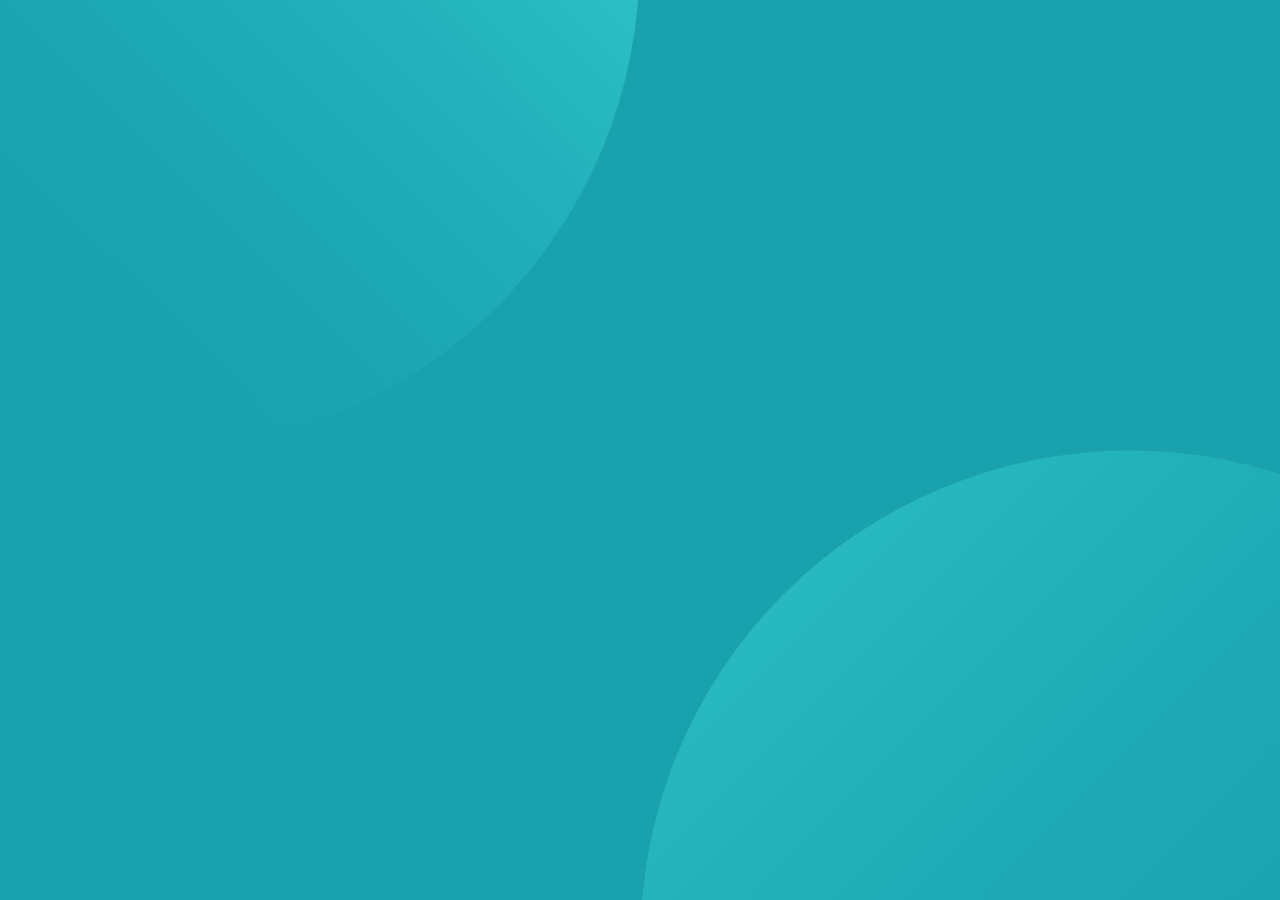
<file: pokeAPI/index.html>
<!DOCTYPE html>
<html lang="en">
<head>
  <meta charset="UTF-8">
  <meta http-equiv="X-UA-Compatible" content="IE=edge">
  <meta name="viewport" content="width=device-width, initial-scale=1.0">
  <link rel="stylesheet" href="css/normalize.css">
  <link rel="shortcut icon" href="/images/pokebola-favicon.png" type="image/x-icon">
  <link rel="preconnect" href="https://fonts.googleapis.com">
  <link rel="preconnect" href="https://fonts.gstatic.com" crossorigin>
  <link href="https://fonts.googleapis.com/css2?family=Kumbh+Sans:wght@400;700&display=swap" rel="stylesheet">
  <link rel="stylesheet" href="/pokeAPI/css/estilos.css">
  <title>Poke API</title>
</head>
<body>
  <main class="flex"></main>

  <template id="card">
    <article class="card">
      <img
        src="./images/bg-pattern-card.svg"
        alt="imagen header card"
        class="card-header"
      />
      <div class="card-body">
        <img
          src="./images/image-victor.jpg"
          alt="imagen de vitoko"
          class="card-body-img"
        />
        <h1 class="card-body-title">
          Victor charst
          <span>26</span>
        </h1>
        <p class="card-body-text">London</p>
      </div>
      <div class="card-footer">
        <div class="card-footer-social">
          <h3>80K</h3>
          <p>Ataque</p>
        </div>
        <div class="card-footer-social">
          <h3>803K</h3>
          <p>Ataque Especial</p>
        </div>
        <div class="card-footer-social">
          <h3>1.4K</h3>
          <p>Defensa</p>
        </div>
      </div>
    </article>
  </template>

  <script src="./js/app.js"></script>
</body>
</html>
</file>
<file: pokeAPI/css/estilos.css>
:root {
  --dark-cyan: hsl(185, 75%, 39%);
  --very-dark-desaturated-blue: hsl(229, 23%, 23%);
  --dark-grayish-blue: hsl(227, 10%, 46%);
  --dark-gray: hsl(0, 0%, 59%);
}

html {
  -webkit-box-sizing: border-box;
          box-sizing: border-box;
  font-size: 62.5%;
}

*, *:before, *:after {
  -webkit-box-sizing: inherit;
          box-sizing: inherit;
}

body {
  font-family: 'Kumbh Sans', sans-serif;
  background-color: var(--dark-cyan);
  background-image: url("/pokeAPI/images/bg-pattern-top.svg"), url("/pokeAPI/images/bg-pattern-bottom.svg");
  background-repeat: no-repeat, no-repeat;
  background-position: right 50vw bottom 50vh, left 50vw top 50vh;
}

.flex {
  display: -webkit-box;
  display: -ms-flexbox;
  display: flex;
  height: 100vh;
  -webkit-box-pack: center;
      -ms-flex-pack: center;
          justify-content: center;
  -webkit-box-align: center;
      -ms-flex-align: center;
          align-items: center;
}

.card {
  background-color: white;
  width: 326px;
  border-radius: 20px;
  overflow: hidden;
  -webkit-box-shadow: 2px 2px 4px rgba(0, 0, 0, 0.7);
          box-shadow: 2px 2px 4px rgba(0, 0, 0, 0.7);
}

.card-header {
  width: 100%;
  display: block;
}

.card-body {
  display: -webkit-box;
  display: -ms-flexbox;
  display: flex;
  -webkit-box-orient: vertical;
  -webkit-box-direction: normal;
      -ms-flex-direction: column;
          flex-direction: column;
  -webkit-box-align: center;
      -ms-flex-align: center;
          align-items: center;
  border-bottom: 1px solid rgba(153, 153, 153, 0.383);
}

.card-body-img {
  width: 200px;
  height: 200px;
  border: 5px solid white;
  border-radius: 50%;
  margin-top: calc(-100px - 5px);
  background-color: white;
}

.card-body-title {
  font-size: 2rem;
  margin-top: 2rem;
}

.card-body-title span {
  color: var(--dark-gray);
  font-weight: 400;
  margin-left: 0.7rem;
}

.card-body-text {
  color: var(--dark-gray);
  font-size: 1.6rem;
  margin-bottom: 2rem;
}

.card-footer {
  display: -webkit-box;
  display: -ms-flexbox;
  display: flex;
  -ms-flex-pack: distribute;
      justify-content: space-around;
}

.card-footer-social {
  text-align: center;
  margin-top: 2rem;
  margin-bottom: 2rem;
}

.card-footer-social p {
  letter-spacing: 1px;
}
/*# sourceMappingURL=estilos.css.map */
</file>
